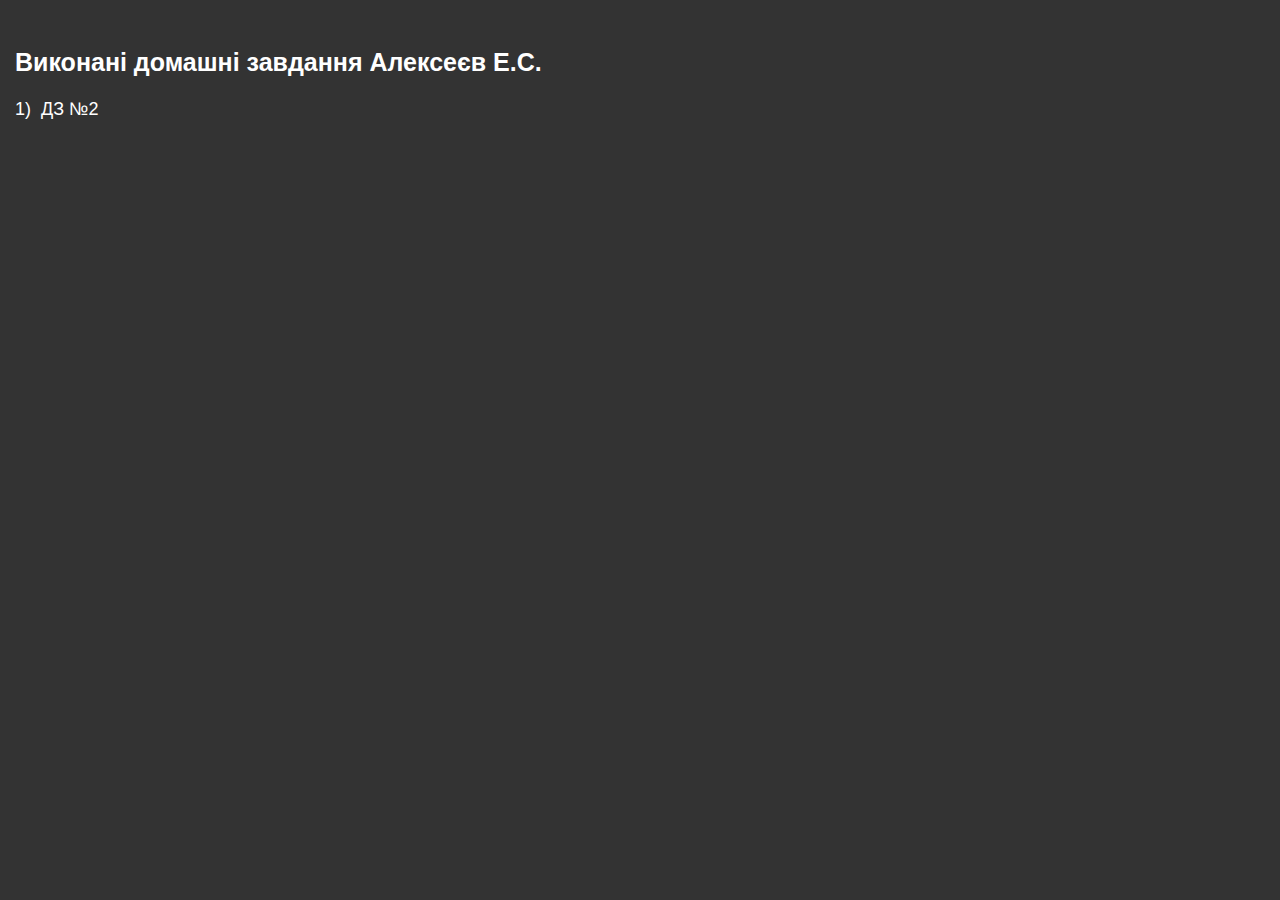
<file: index.html>
<!DOCTYPE html>
<html lang="uk">
	<head>
		<meta charset="UTF-8">
		<meta name="viewport" content="width=device-width, initial-scale=1.0">
		<title>Main page</title>
		<link rel="stylesheet" href="css/style.css">
	</head>
	<body>
		<div class="wrapper">
			<header class="header"></header>
			<main class="page">
				<div class="page__container">
					<h1 class="page__title">Виконані домашні завдання Алексеєв Е.С.</h1>
					<ol class="page__list list-page">
						<li class="list-page__item">
							<h3 class="list-page__title">
								<a href="lesson_2/index.html">ДЗ №2</a>
							</h3>
						</li>
					</ol>
				</div>
			</main>
			<footer class="footer"></footer>
		</div>
	</body>
</html>
</file>
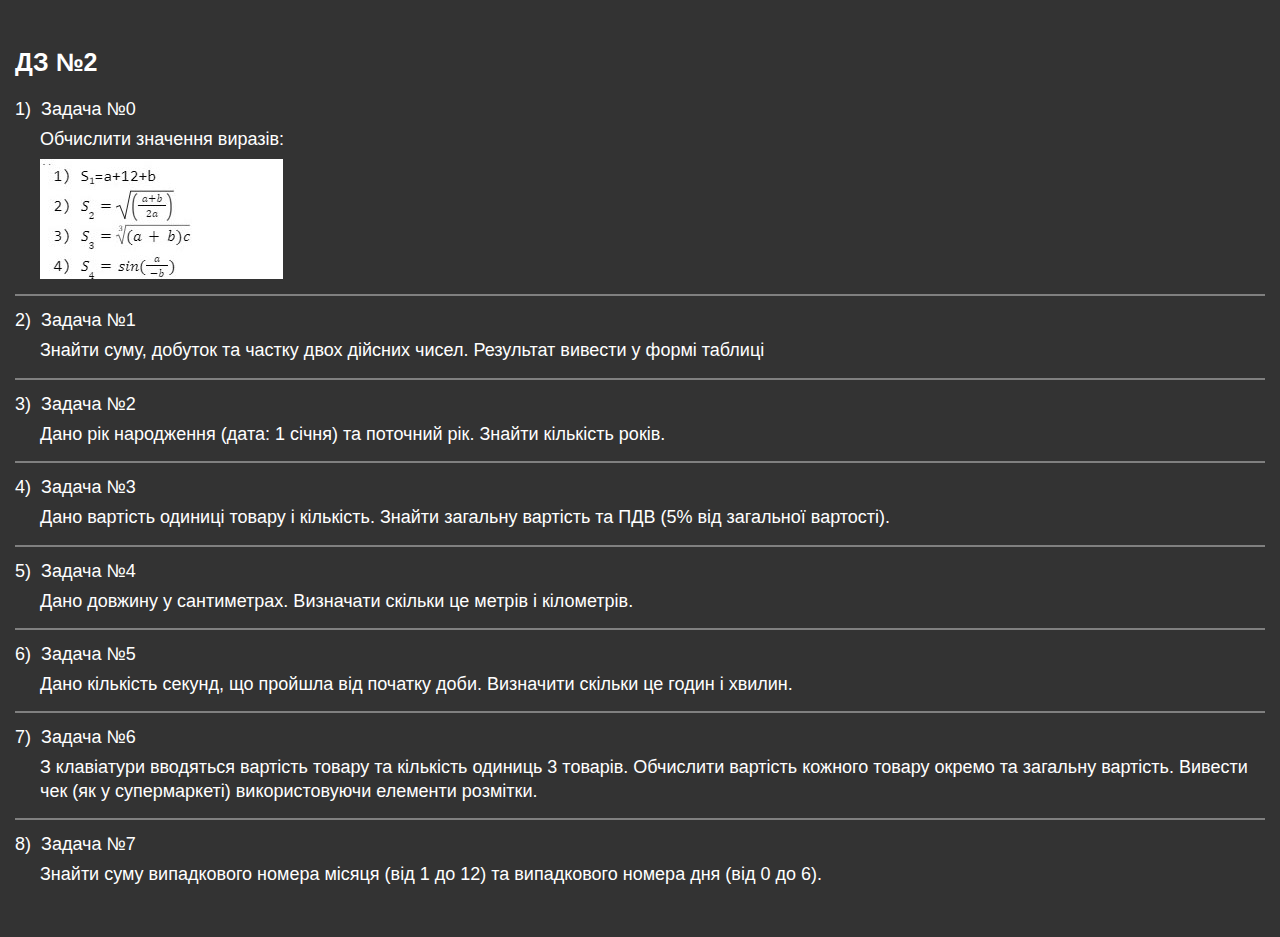
<file: lesson_2/index.html>
<!DOCTYPE html>
<html lang="uk">
	<head>
		<meta charset="UTF-8">
		<meta name="viewport" content="width=device-width, initial-scale=1.0">
		<title>ДЗ №2</title>
		<link rel="stylesheet" href="../css/style.css">
	</head>
	<body>
		<div class="wrapper">
			<main class="page">
				<div class="page__container">
					<h1 class="page__title">ДЗ №2</h1>
					<ol class="page__list list-page">
						<li class="list-page__item">
							<h3 class="list-page__title">
								<a href="./tasks/task_0/task0.html">Задача №0</a>
							</h3>
							<div class="list-page__wrap">
								<p class="list-page__text">Обчислити значення виразів:</p>
								<img src="img/task0.jpg" alt="Задача 0" class="list-page__img">
							</div>
						</li>
						<li class="list-page__item">
							<h3 class="list-page__title">
								<a href="./tasks/task_1/task1.html">Задача №1</a>
							</h3>
							<div class="list-page__wrap">
								<p class="list-page__text">
									Знайти суму, добуток та частку двох дійсних чисел. Результат вивести у формі
									таблиці
								</p>
							</div>
						</li>
						<li class="list-page__item">
							<h3 class="list-page__title">
								<a href="./tasks/task_2/task2.html">Задача №2</a>
							</h3>
							<div class="list-page__wrap">
								<p class="list-page__text">
									Дано рік народження (дата: 1 січня) та поточний рік. Знайти кількість років.
								</p>
							</div>
						</li>
						<li class="list-page__item">
							<h3 class="list-page__title">
								<a href="./tasks/task_3/task3.html">Задача №3</a>
							</h3>
							<div class="list-page__wrap">
								<p class="list-page__text">
									Дано вартість одиниці товару і кількість. Знайти загальну вартість та ПДВ (5% від загальної
									вартості).
								</p>
							</div>
						</li>
						<li class="list-page__item">
							<h3 class="list-page__title">
								<a href="./tasks/task_4/task4.html">Задача №4</a>
							</h3>
							<div class="list-page__wrap">
								<p class="list-page__text">
									Дано довжину у сантиметрах. Визначати скільки це метрів і кілометрів.
								</p>
							</div>
						</li>
						<li class="list-page__item">
							<h3 class="list-page__title">
								<a href="./tasks/task_5/task5.html">Задача №5</a>
							</h3>
							<div class="list-page__wrap">
								<p class="list-page__text">
									Дано кількість секунд, що пройшла від початку доби. Визначити скільки це годин і хвилин.
								</p>
							</div>
						</li>
						<li class="list-page__item">
							<h3 class="list-page__title">
								<a href="./tasks/task_6/task6.html">Задача №6</a>
							</h3>
							<div class="list-page__wrap">
								<p class="list-page__text">
									З клавіатури вводяться вартість товару та кількість одиниць 3 товарів. Обчислити вартість кожного товару окремо та загальну вартість. Вивести чек (як у супермаркеті) використовуючи елементи розмітки.
								</p>
							</div>
						</li>
						<li class="list-page__item">
							<h3 class="list-page__title">
								<a href="./tasks/task_7/task7.html">Задача №7</a>
							</h3>
							<div class="list-page__wrap">
								<p class="list-page__text">
									Знайти суму випадкового номера місяця (від 1 до 12) та випадкового номера дня (від 0 до 6).
								</p>
							</div>
						</li>
					</ol>
				</div>
			</main>
		</div>
	</body>
</html>
</file>
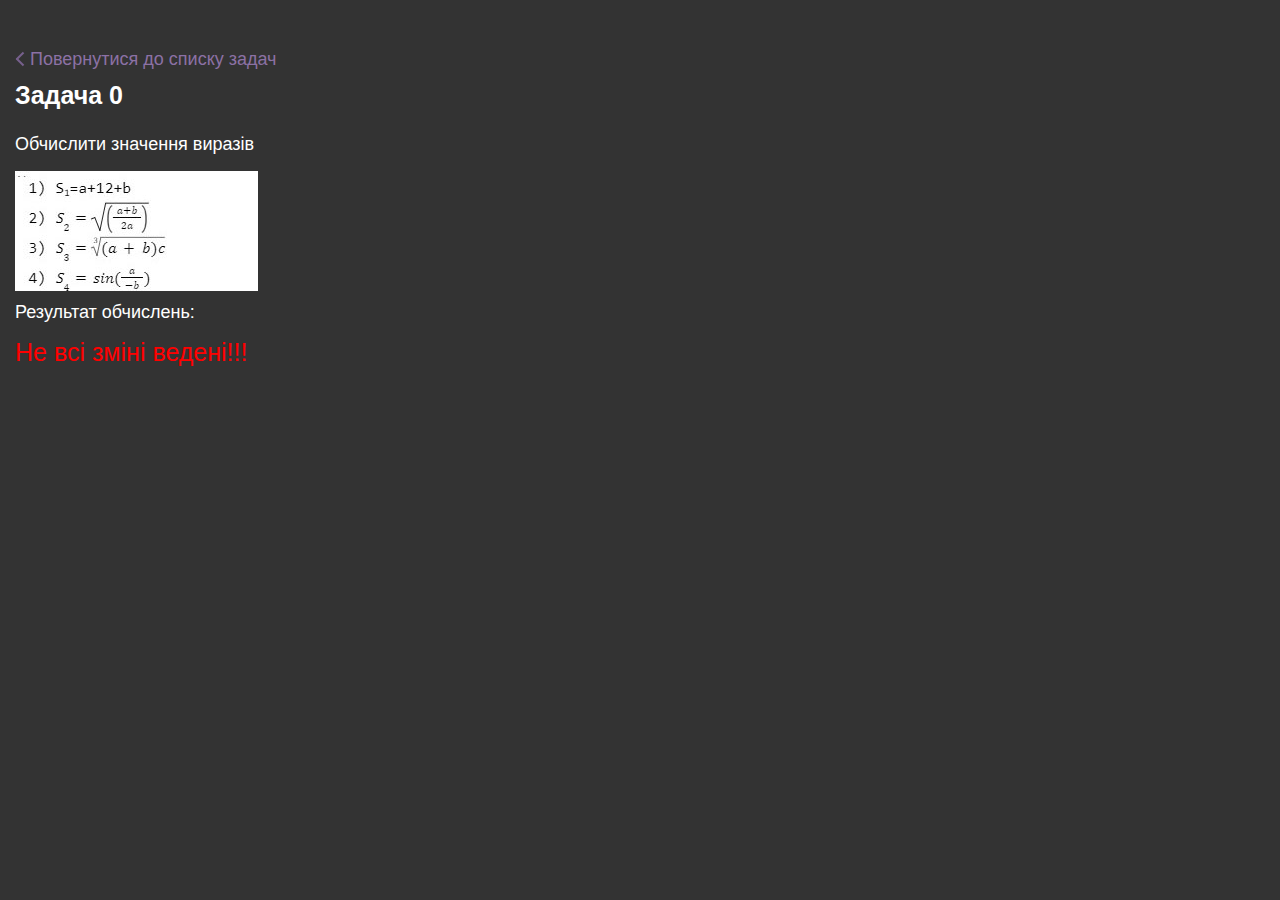
<file: lesson_2/tasks/task_0/task0.html>
<!DOCTYPE html>
<html lang="uk">
	<head>
		<meta charset="UTF-8">
		<meta name="viewport" content="width=device-width, initial-scale=1.0">
		<title>Задача 0</title>
		<link rel="stylesheet" href="../../../css/style.css">
	</head>
	<body>
		<div class="wrapper">
			<main class="page">
				<div class="page__container">
					<a href="../../index.html" class="page__back">Повернутися до списку задач</a>
					<h1 class="page__title">Задача 0</h1>
					<p class="page__text">Обчислити значення виразів</p>
					<img src="../../img/task0.jpg" alt="Задача 0" class="list-page__img">
					<p class="page__text">Результат обчислень:</p>
					<div class="page__result"></div>
				</div>
			</main>
		</div>
		<script src="script.js"></script>
	</body>
</html>
</file>
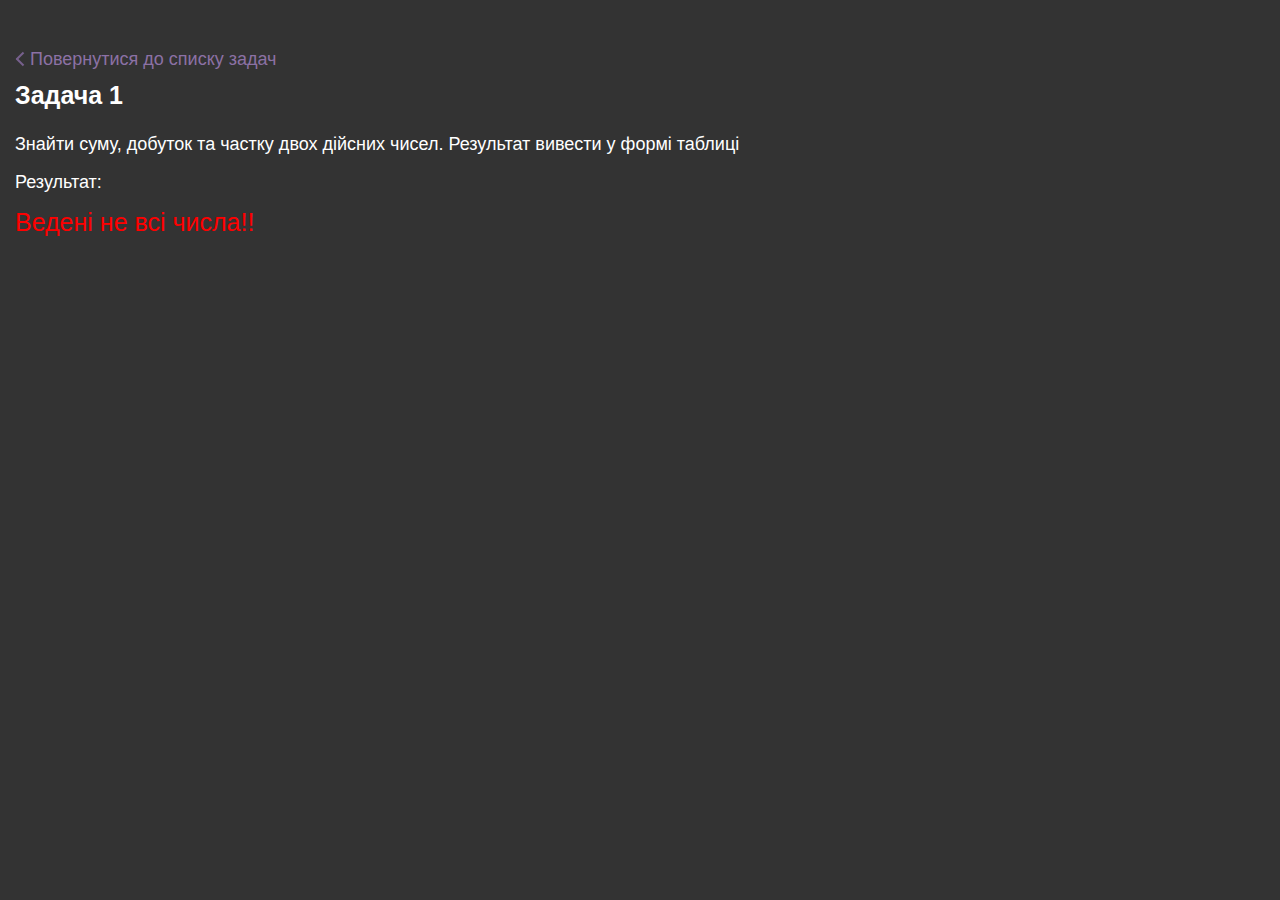
<file: lesson_2/tasks/task_1/task1.html>
<!DOCTYPE html>
<html lang="uk">
	<head>
		<meta charset="UTF-8">
		<meta name="viewport" content="width=device-width, initial-scale=1.0">
		<title>Задача 1</title>
		<link rel="stylesheet" href="../../../css/style.css">
	</head>
	<body>
		<div class="wrapper">
			<main class="page">
				<div class="page__container">
					<a href="../../index.html" class="page__back">Повернутися до списку задач</a>
					<h1 class="page__title">Задача 1</h1>
					<p class="page__text">
						Знайти суму, добуток та частку двох дійсних чисел. Результат вивести у формі
						таблиці
					</p>
					<p class="page__text">
						Результат:
					</p>
				</div>
			</main>
		</div>
		<script src="script.js"></script>
	</body>
</html>
</file>
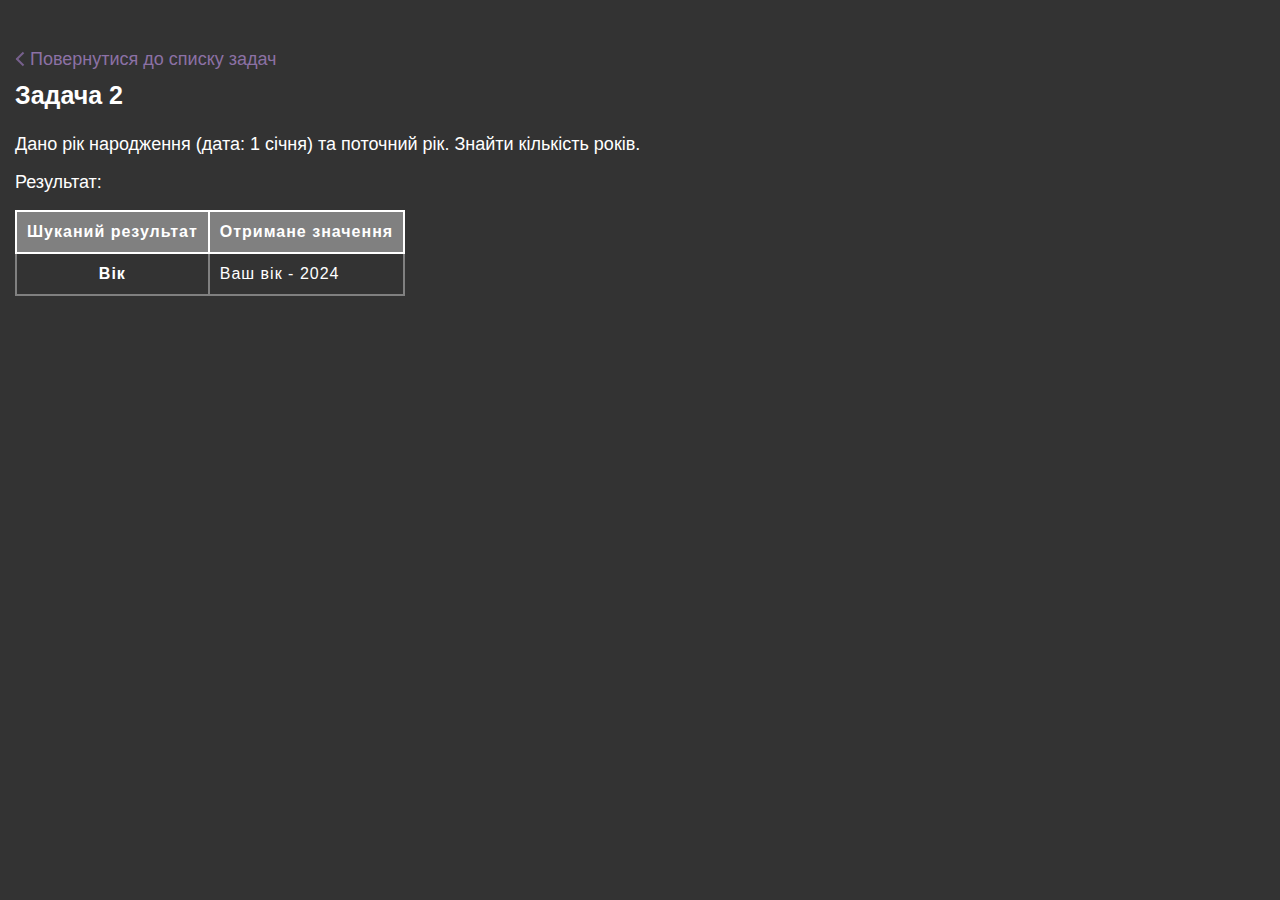
<file: lesson_2/tasks/task_2/task2.html>
<!DOCTYPE html>
<html lang="uk">
	<head>
		<meta charset="UTF-8">
		<meta name="viewport" content="width=device-width, initial-scale=1.0">
		<title>Задача 2</title>
		<link rel="stylesheet" href="../../../css/style.css">
	</head>
	<body>
		<div class="wrapper">
			<main class="page">
				<div class="page__container">
					<a href="../../index.html" class="page__back">Повернутися до списку задач</a>
					<h1 class="page__title">Задача 2</h1>
					<p class="page__text">
						Дано рік народження (дата: 1 січня) та поточний рік. Знайти кількість років.
					</p>
					<p class="page__text">
						Результат:
					</p>
				</div>
			</main>
		</div>
		<script src="script.js"></script>
	</body>
</html>
</file>
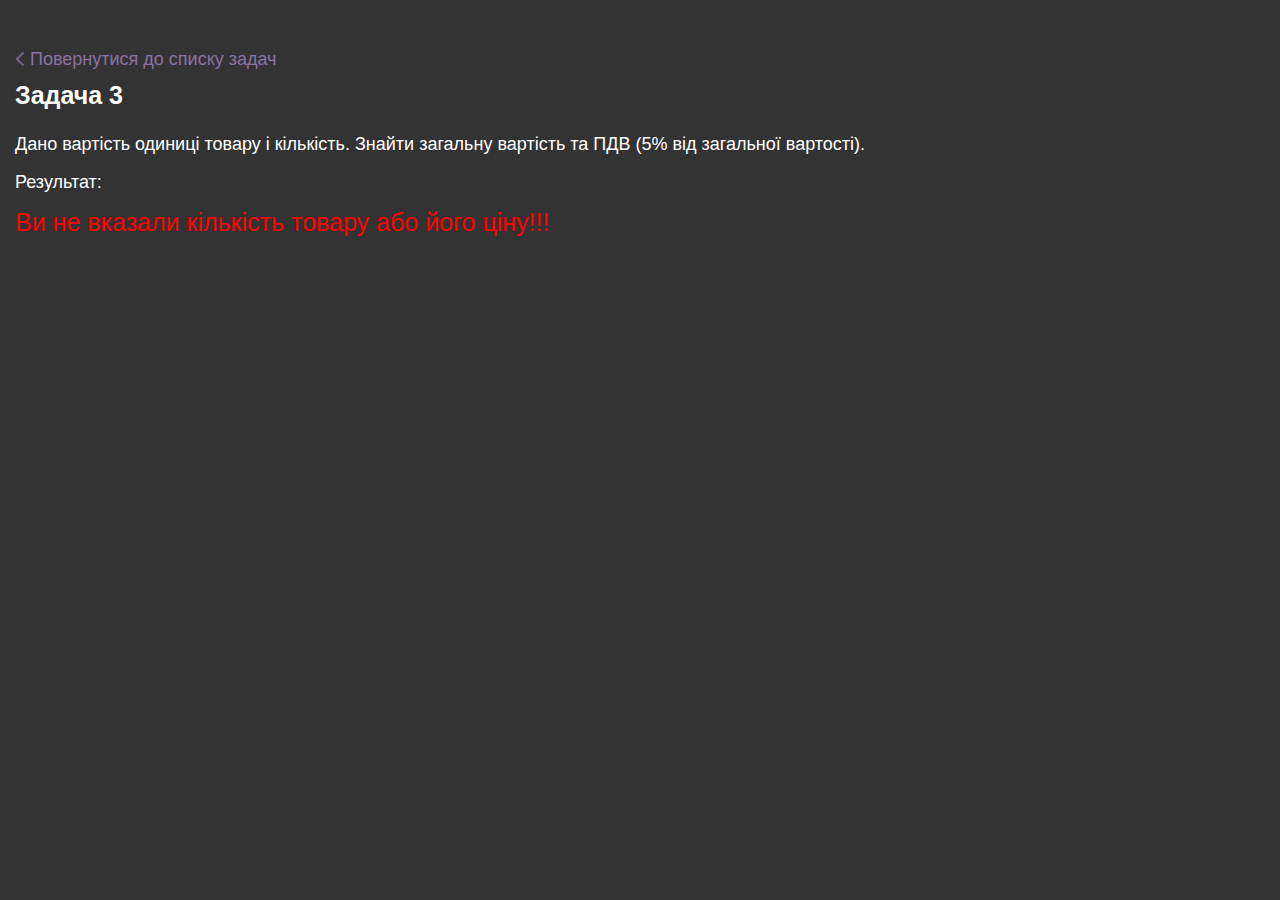
<file: lesson_2/tasks/task_3/task3.html>
<!DOCTYPE html>
<html lang="uk">
	<head>
		<meta charset="UTF-8">
		<meta name="viewport" content="width=device-width, initial-scale=1.0">
		<title>Задача 3</title>
		<link rel="stylesheet" href="../../../css/style.css">
	</head>
	<body>
		<div class="wrapper">
			<main class="page">
				<div class="page__container">
					<a href="../../index.html" class="page__back">Повернутися до списку задач</a>
					<h1 class="page__title">Задача 3</h1>
					<p class="page__text">
						Дано вартість одиниці товару і кількість. Знайти загальну вартість та ПДВ (5% від загальної
						вартості).
					</p>
					<p class="page__text">
						Результат:
					</p>
				</div>
			</main>
		</div>
		<script src="script.js"></script>
	</body>
</html>
</file>
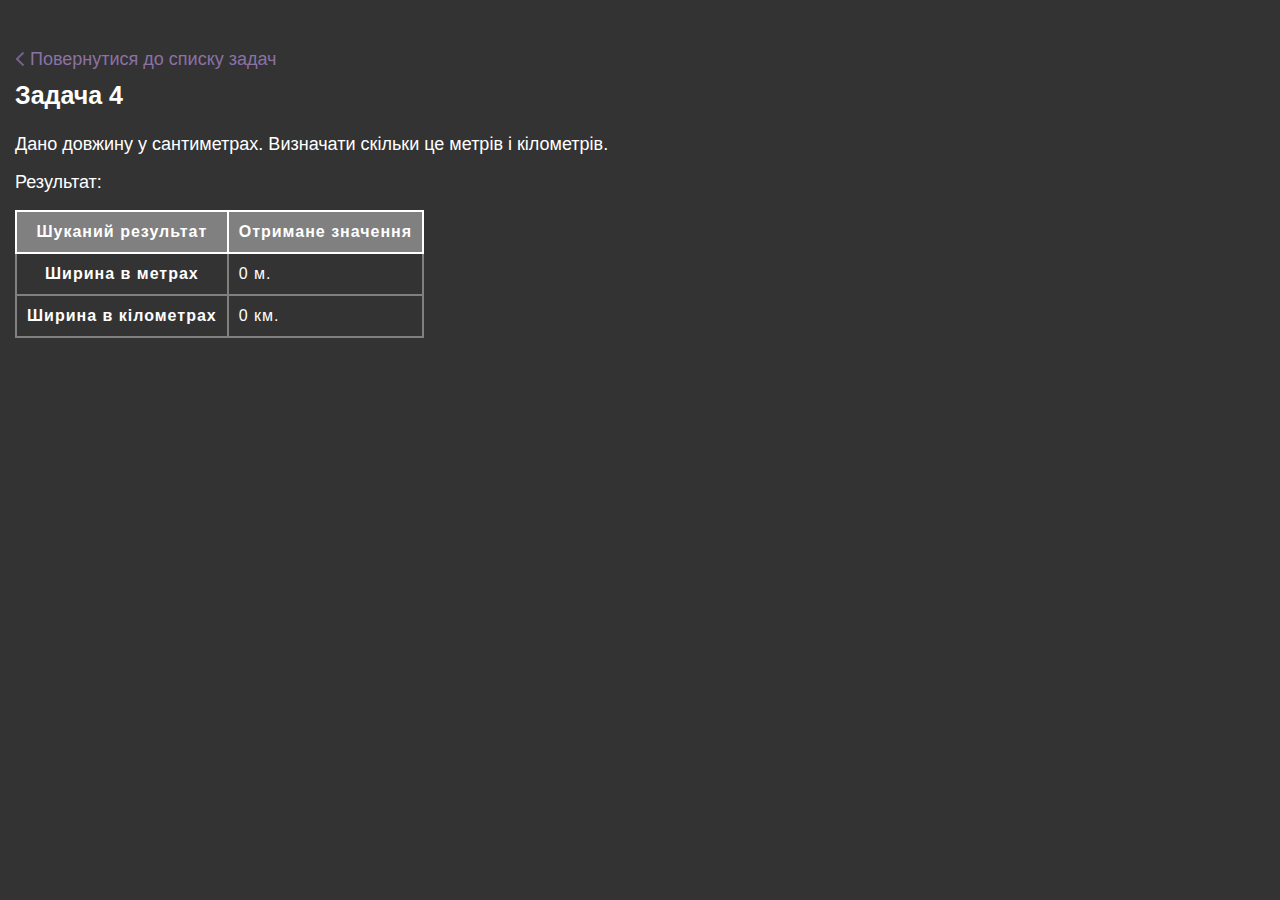
<file: lesson_2/tasks/task_4/task4.html>
<!DOCTYPE html>
<html lang="uk">
	<head>
		<meta charset="UTF-8">
		<meta name="viewport" content="width=device-width, initial-scale=1.0">
		<title>Задача 4</title>
		<link rel="stylesheet" href="../../../css/style.css">
	</head>
	<body>
		<div class="wrapper">
			<main class="page">
				<div class="page__container">
					<a href="../../index.html" class="page__back">Повернутися до списку задач</a>
					<h1 class="page__title">Задача 4</h1>
					<p class="page__text">
						Дано довжину у сантиметрах. Визначати скільки це метрів і кілометрів.
					</p>
					<p class="page__text">
						Результат:
					</p>
				</div>
			</main>
		</div>
		<script src="script.js"></script>
	</body>
</html>
</file>
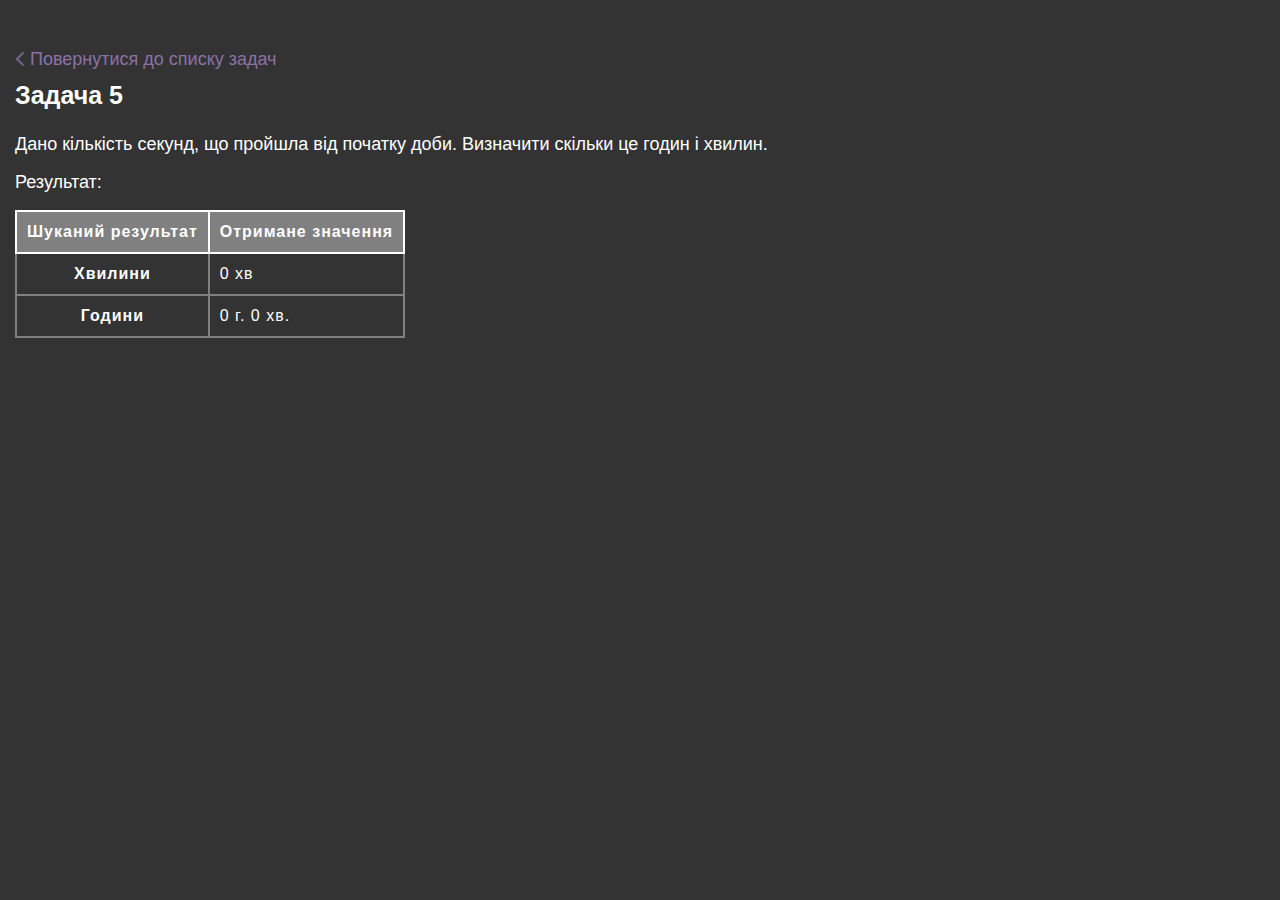
<file: lesson_2/tasks/task_5/task5.html>
<!DOCTYPE html>
<html lang="uk">
	<head>
		<meta charset="UTF-8">
		<meta name="viewport" content="width=device-width, initial-scale=1.0">
		<title>Задача 5</title>
		<link rel="stylesheet" href="../../../css/style.css">
	</head>
	<body>
		<div class="wrapper">
			<main class="page">
				<div class="page__container">
					<a href="../../index.html" class="page__back">Повернутися до списку задач</a>
					<h1 class="page__title">Задача 5</h1>
					<p class="page__text">
						Дано кількість секунд, що пройшла від початку доби. Визначити скільки це годин і хвилин.
					</p>
					<p class="page__text">
						Результат:
					</p>
				</div>
			</main>
		</div>
		<script src="script.js"></script>
	</body>
</html>
</file>
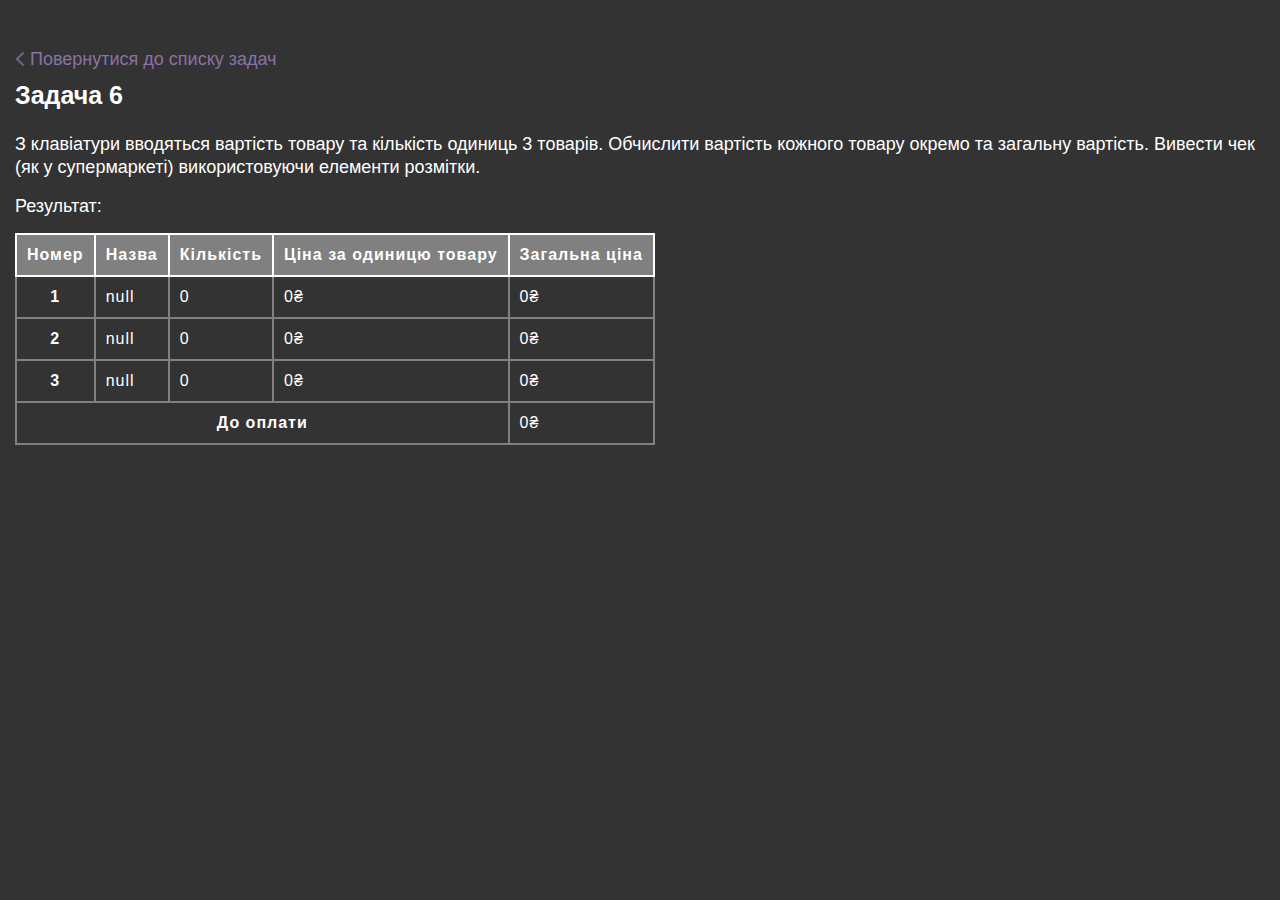
<file: lesson_2/tasks/task_6/task6.html>
<!DOCTYPE html>
<html lang="uk">
	<head>
		<meta charset="UTF-8">
		<meta name="viewport" content="width=device-width, initial-scale=1.0">
		<title>Задача 6</title>
		<link rel="stylesheet" href="../../../css/style.css">
	</head>
	<body>
		<div class="wrapper">
			<main class="page">
				<div class="page__container">
					<a href="../../index.html" class="page__back">Повернутися до списку задач</a>
					<h1 class="page__title">Задача 6</h1>
					<p class="page__text">
						З клавіатури вводяться вартість товару та кількість одиниць 3 товарів. Обчислити вартість кожного товару окремо та загальну вартість. Вивести чек (як у супермаркеті) використовуючи елементи розмітки.
					</p>
					<p class="page__text">
						Результат:
					</p>
				</div>
			</main>
		</div>
		<script src="script.js"></script>
	</body>
</html>
</file>
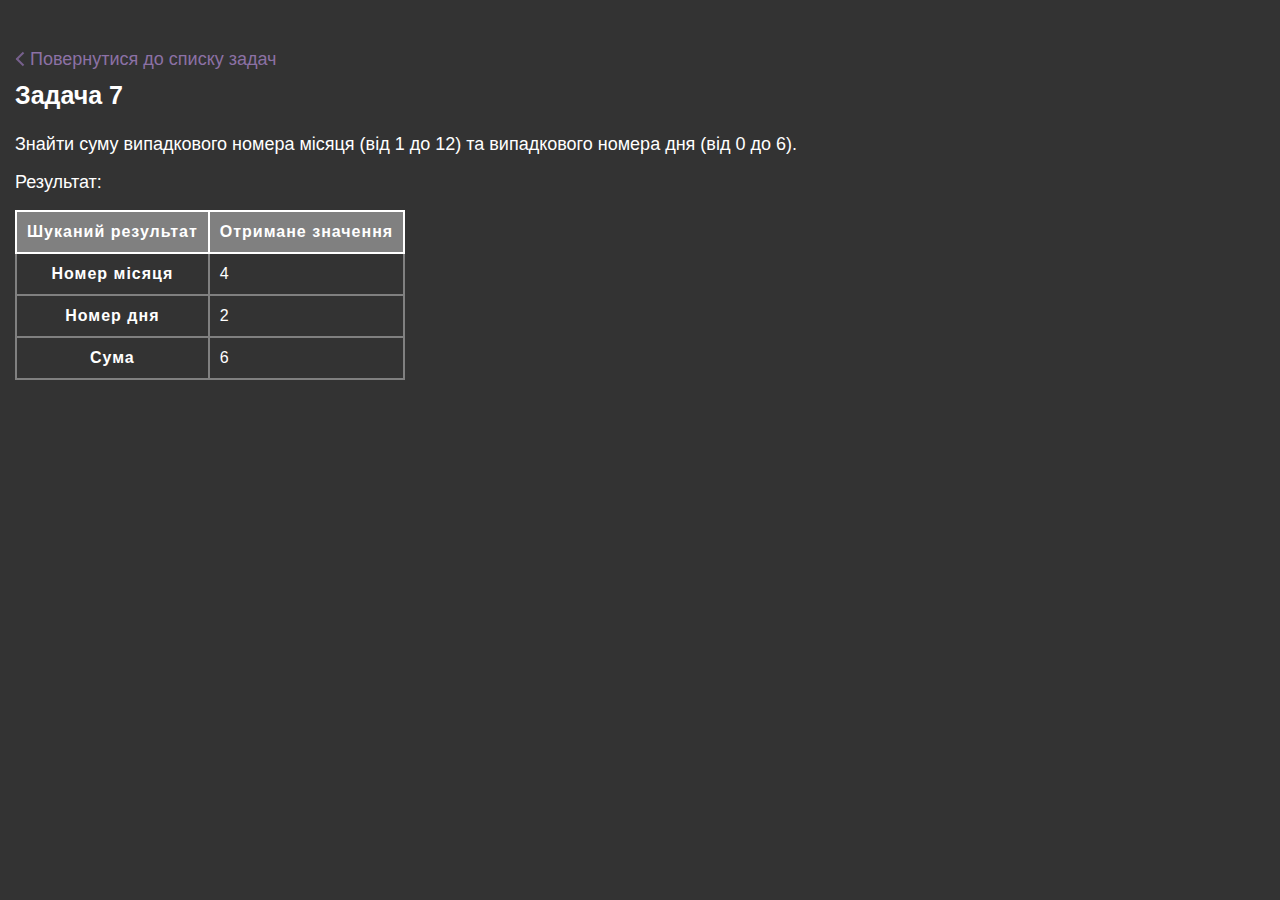
<file: lesson_2/tasks/task_7/task7.html>
<!DOCTYPE html>
<html lang="uk">
	<head>
		<meta charset="UTF-8">
		<meta name="viewport" content="width=device-width, initial-scale=1.0">
		<title>Задача 7</title>
		<link rel="stylesheet" href="../../../css/style.css">
	</head>
	<body>
		<div class="wrapper">
			<main class="page">
				<div class="page__container">
					<a href="../../index.html" class="page__back">Повернутися до списку задач</a>
					<h1 class="page__title">Задача 7</h1>
					<p class="page__text">
						Знайти суму випадкового номера місяця (від 1 до 12) та випадкового номера дня (від 0 до 6).
					</p>
					<p class="page__text">
						Результат:
					</p>
				</div>
			</main>
		</div>
		<script src="script.js"></script>
	</body>
</html>
</file>
<file: css/style.css>
*,
*::before,
*::after {
  padding: 0;
  margin: 0;
  border: none;
  -webkit-box-sizing: border-box;
          box-sizing: border-box;
}

*::before,
*::after {
  display: inline-block;
}

a {
  text-decoration: none;
  color: inherit;
  display: inline-block;
}

li {
  list-style: none;
}

img {
  vertical-align: top;
}

h1,
h2,
h3,
h4,
h5,
h6 {
  font-weight: inherit;
  font-size: inherit;
}

html,
body {
  line-height: 1;
  height: 100%;
}

/* FORM */
input,
button,
textarea {
  font-family: inherit;
  font-size: inherit;
  line-height: inherit;
  color: inherit;
  background-color: transparent;
}

input,
textarea {
  width: 100%;
}

button,
select,
option {
  cursor: pointer;
}

input[type=text],
input[type=email],
input[type=tel],
textarea {
  -webkit-appearance: none;
     -moz-appearance: none;
          appearance: none;
}

input[type=search]::-webkit-search-decoration,
input[type=search]::-webkit-search-cancel-button {
  display: none;
}

label {
  display: inline-block;
}

.wrapper {
  min-height: 100%;
  overflow: clip;
  display: -webkit-box;
  display: -ms-flexbox;
  display: flex;
  -webkit-box-orient: vertical;
  -webkit-box-direction: normal;
      -ms-flex-direction: column;
          flex-direction: column;
}
.wrapper > main {
  -webkit-box-flex: 1;
      -ms-flex-positive: 1;
          flex-grow: 1;
}

body {
  background-color: #333;
  font-size: 1.125rem;
  color: #fff;
  font-family: "Arial";
}

[class*=__container] {
  max-width: 82.5rem;
  margin-inline: auto;
  padding-inline: 0.9375rem;
}

.page {
  padding-block: 3.125rem;
}
.page__title {
  font-size: 1.5625rem;
  font-weight: 700;
}
.page__title:not(:last-child) {
  margin-bottom: 1.5625rem;
}
.page__text {
  line-height: 1.3;
}
.page__text:not(:last-child) {
  margin-bottom: 0.9375rem;
}
.page__back {
  position: relative;
  color: #8c71a5;
  font-size: 1.125rem;
  -webkit-padding-start: 0.9375rem;
          padding-inline-start: 0.9375rem;
}
.page__back:not(:last-child) {
  margin-bottom: 0.9375rem;
}
.page__back::before, .page__back::after {
  content: "";
  position: absolute;
  width: 0.625rem;
  height: 0.125rem;
  inset-inline-start: 0;
  background-color: #77608d;
  -webkit-transition: inset-inline-start 0.3s;
  transition: inset-inline-start 0.3s;
}
.page__back::before {
  inset-block-start: 0.3125rem;
  -webkit-transform: rotate(-45deg);
      -ms-transform: rotate(-45deg);
          transform: rotate(-45deg);
}
.page__back::after {
  -webkit-transform: rotate(45deg);
      -ms-transform: rotate(45deg);
          transform: rotate(45deg);
  inset-block-end: 0.3125rem;
}
@media (any-hover: hover) {
  .page__back:hover::before, .page__back:hover::after {
    inset-inline-start: -0.25rem;
  }
}

.list-page {
  counter-reset: number;
}
.list-page__item:not(:last-child) {
  -webkit-padding-after: 0.9375rem;
          padding-block-end: 0.9375rem;
  border-bottom: 0.125rem solid gray;
  -webkit-margin-after: 0.9375rem;
          margin-block-end: 0.9375rem;
}
.list-page__item::before {
  counter-increment: number;
  content: counter(number) ")";
  -webkit-transition: color 0.3s;
  transition: color 0.3s;
  -webkit-margin-end: 0.3125rem;
          margin-inline-end: 0.3125rem;
}
.list-page__item:has(a:hover)::before {
  color: #7a956b;
}
.list-page__title {
  display: inline-block;
}
.list-page__title a {
  -webkit-transition: color 0.3s;
  transition: color 0.3s;
}
@media (any-hover: hover) {
  .list-page__title a:hover {
    color: #7a956b;
  }
}
.list-page__wrap {
  -webkit-margin-before: 0.625rem;
          margin-block-start: 0.625rem;
  -webkit-padding-start: 1.5625rem;
          padding-inline-start: 1.5625rem;
}
.list-page__text {
  line-height: 1.3;
}
.list-page__text:not(:last-child) {
  margin-bottom: 0.5rem;
}
.list-page__img {
  max-inline-size: 100%;
}
.list-page__img:not(:last-child) {
  margin-bottom: 0.625rem;
}

.info {
  color: red;
  font-size: 1.5625rem;
}

.table {
  border-collapse: collapse;
  font-size: 1rem;
  letter-spacing: 0.0625rem;
}
.table th {
  font-weight: 700;
  border: 0.125rem solid #fff;
  padding: 0.75rem 0.625rem;
}
.table__thead {
  background-color: gray;
}
.table__tbody th,
.table__tbody td, .table__tfoot th,
.table__tfoot td {
  border: 0.125rem solid gray;
  padding: 0.75rem 0.625rem;
}
</file>
